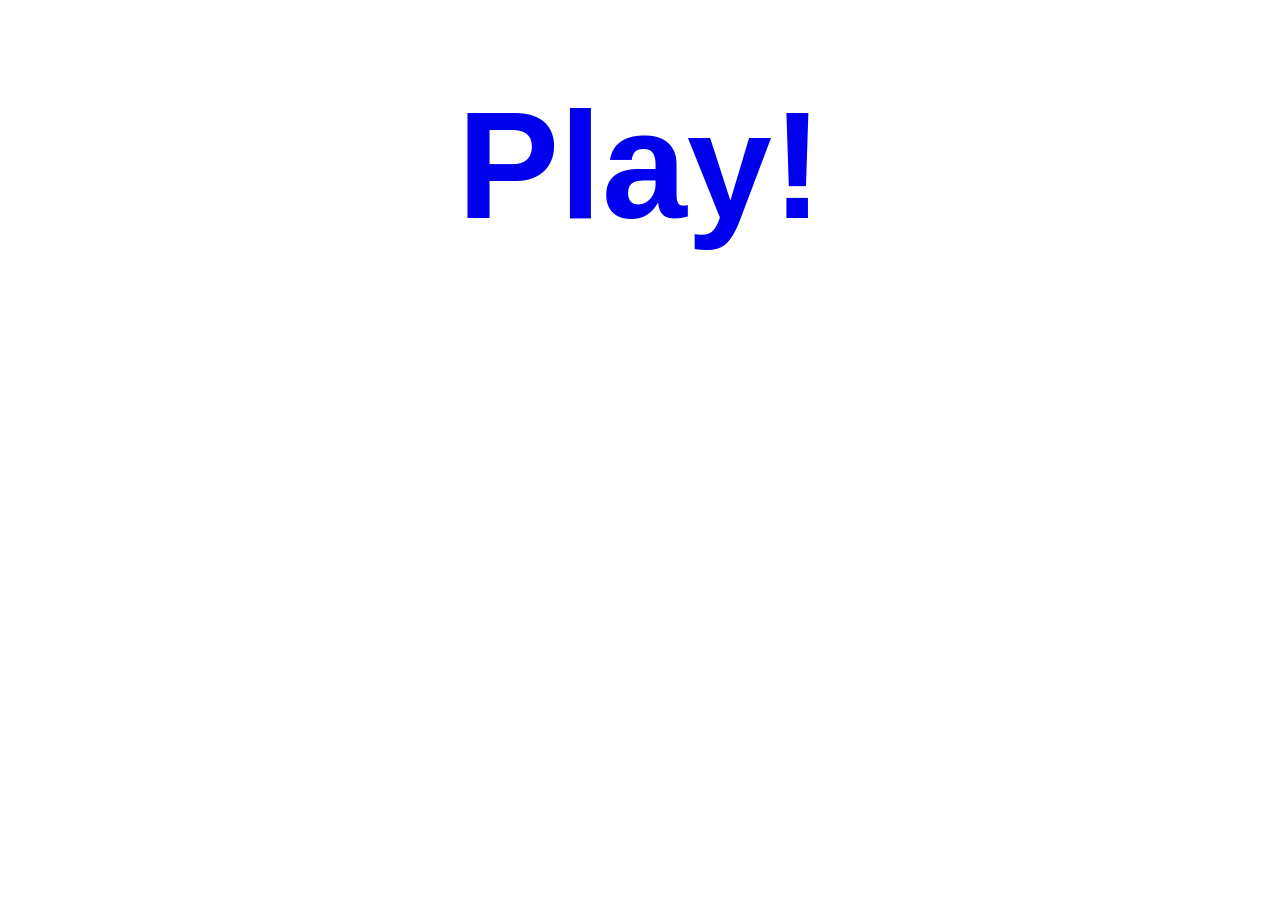
<file: index.html>
<!DOCTYPE html>
<html manifest="memory.appcache">
  <head>
    <title>Memory</title>
    <link type="text/css" rel="stylesheet" media="screen" href="screen.css">
    <meta name="viewport" content="width=device-width, initial-scale=1, maximum-scale=1">
  </head>
  <body onload="memory.core.load()">
    <div id="board" style="display:none">
    </div>
    <div id="cover" style="display:none">
      <div id="score"></div>
      <a href="#" id="play-link">Play!</a>
    </div>
    <script type="text/javascript" src="memory.js"></script>
  </body>
</html>
</file>
<file: screen.css>
html {
    font-family: sans-serif;
}
body {
    margin: 0;
}
div.card {
    display: block;
    float: left;
    background: #ddd;
    border-radius: 5px;
    -moz-border-radius: 5px;
    border: solid black 2px;
    overflow: hidden;
    text-align: center;
}
div.card.open {
    background: #f8f8f8;
}
div.card.cleared {
    background: none;
    border-color: transparent;
}
div.card div.face {
    display: inline;
    font-weight: bold;
}
div#cover {
    text-align: center;
    margin: .5em;
}
div#cover a {
    text-decoration: none;
    font-weight: bold;
    font-size: 100%;
}
div#score {
    font-size: 60%;
}
</file>
